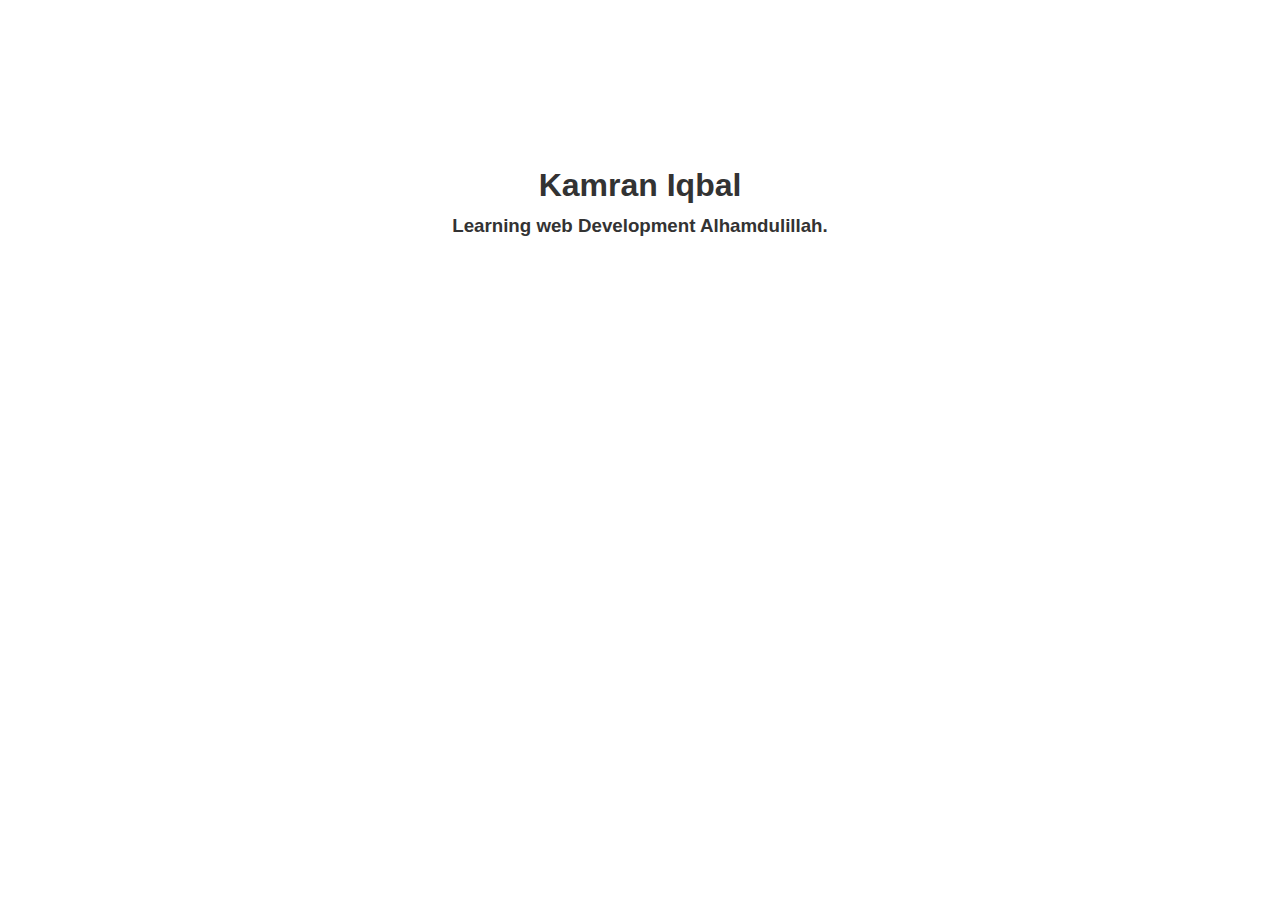
<file: index.html>
<!DOCTYPE html>
<html lang="en">

<head>
    <meta charset="UTF-8">
    <meta http-equiv="X-UA-Compatible" content="IE=edge">
    <meta name="viewport" content="width=device-width, initial-scale=1.0">
    <link rel="stylesheet" href="index.css">
    <title>Document</title>
</head>

<body>
    <div class="container">
        <h1>Kamran Iqbal</h1>
        <h3>Learning web Development Alhamdulillah.</h3>
    </div>
</body>

</html>
</file>
<file: index.css>
* {
    margin    : 0;
    padding   : 0;
    box-sizing: border-box;
}

body {
    font-family: Arial, Helvetica, sans-serif;
    background : #fff;
    color      : #333;
    line-height: 1.6;
}

.container {
    display        : flex;
    align-items    : center;
    justify-content: center;
    flex-direction : column;
    margin-top     : 10rem;
}
</file>
